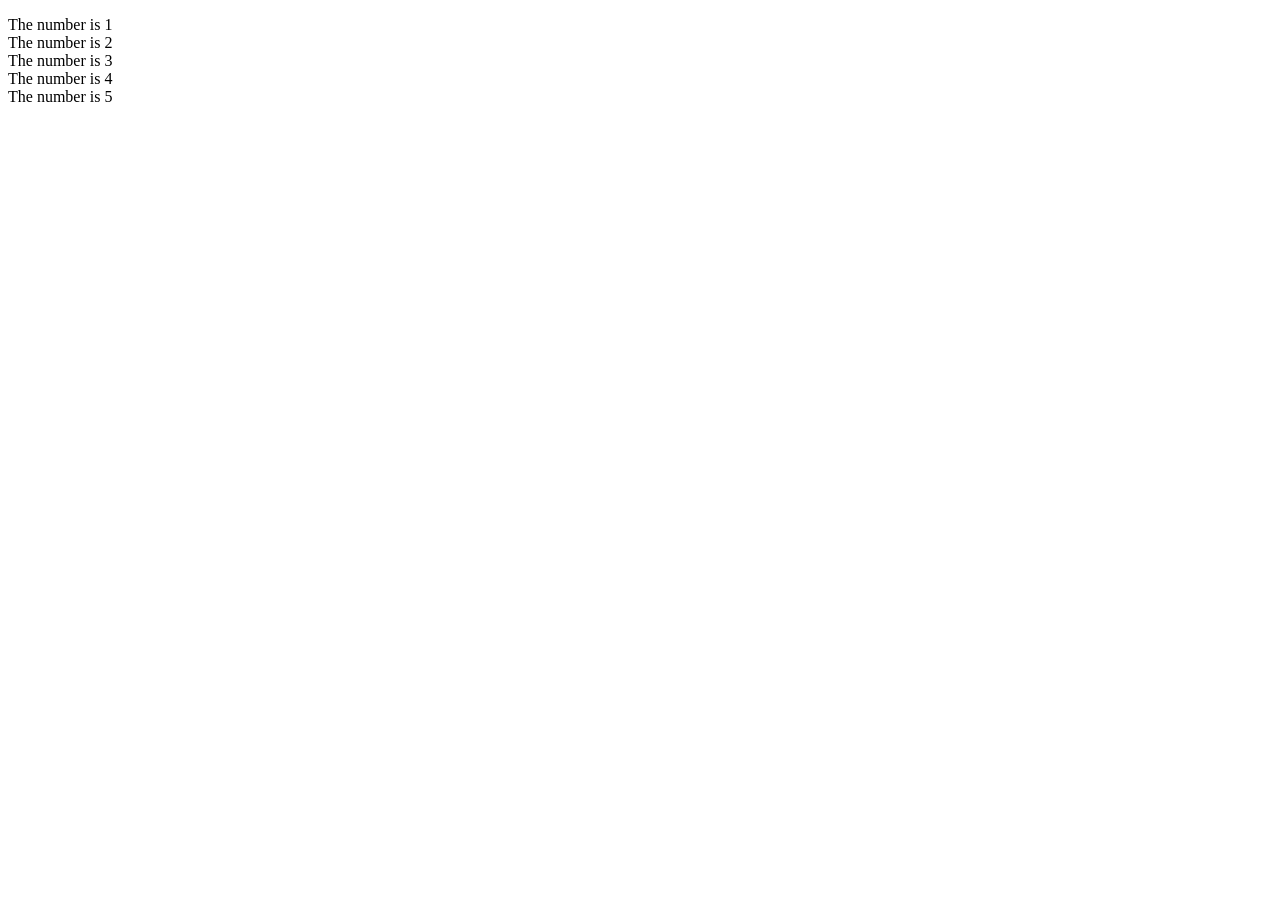
<file: Lab 4b/Question 3.html>
<!DOCTYPE html>
<html>
<head>
    <title>Lab 4b-Question 3</title>
</head>
<body>
    <p id="demo"></p>

    <script>
        let text = "";
        for (let i = 1; i <= 5; i++) {
            text += "The number is " + i + "<br>";
        }
        document.getElementById("demo").innerHTML = text;
    </script>

</body>
</html>
</file>
